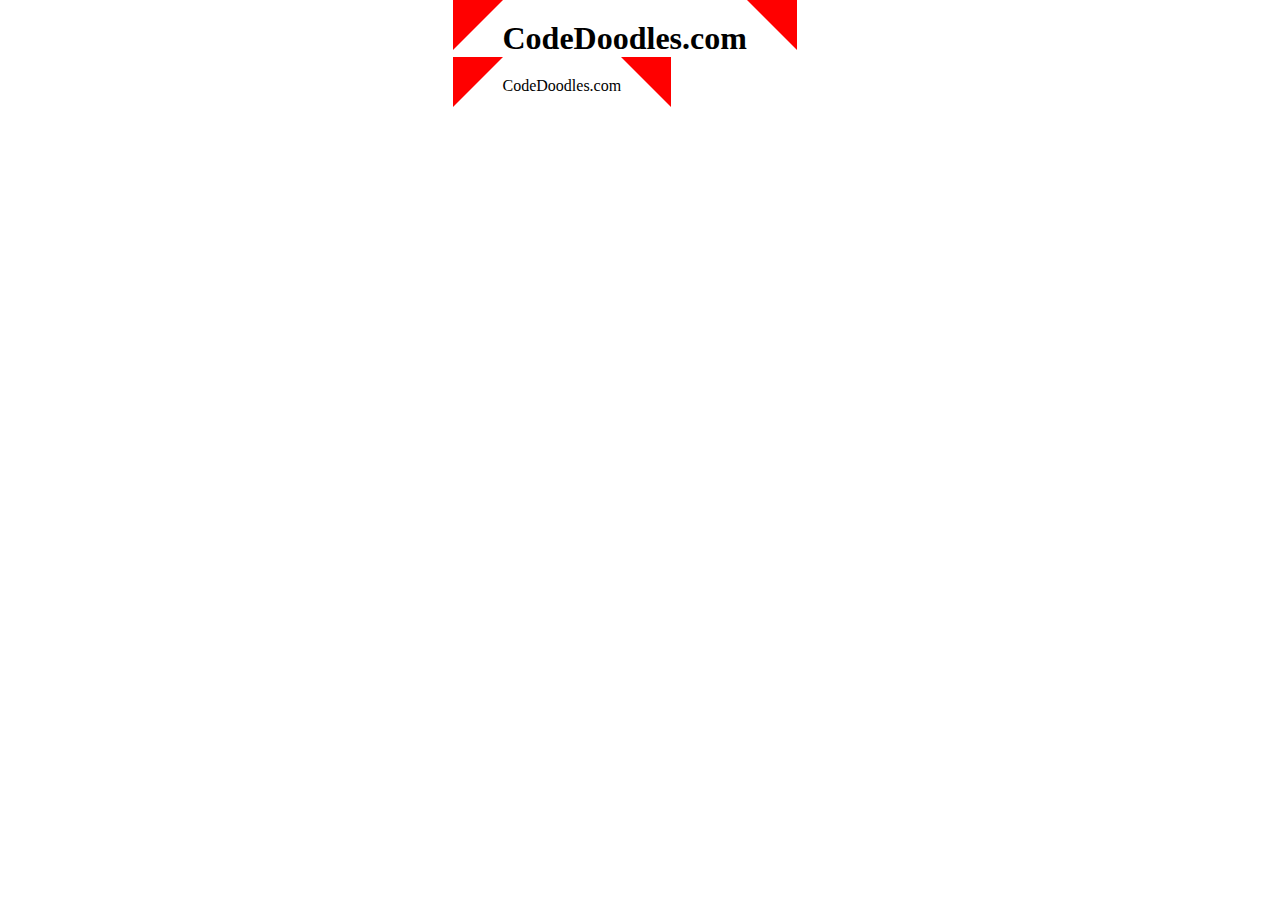
<file: states/tri_tbrl/index.html>
<!DOCTYPE HTML>
<html lang="en-US" xml:lang="en-US" xmlns="http://www.w3.org/1999/xhtml">

	<head>
		<meta content="text/html;charset=utf-8" http-equiv="Content-Type">
		<link rel="stylesheet" href="css/style.css" type="text/css" media="screen"  />
		<title></title>
	</head>

    <div class="outer"><div class="wrap"><h1>CodeDoodles.com</h1></div></div>
    <!-- <span class="wrap"><span>CodeDoodles.com</span></span> -->
    <div class="outer2"><div class="wrap set-height"><span>CodeDoodles.com</span></div></div>







</html>
</file>
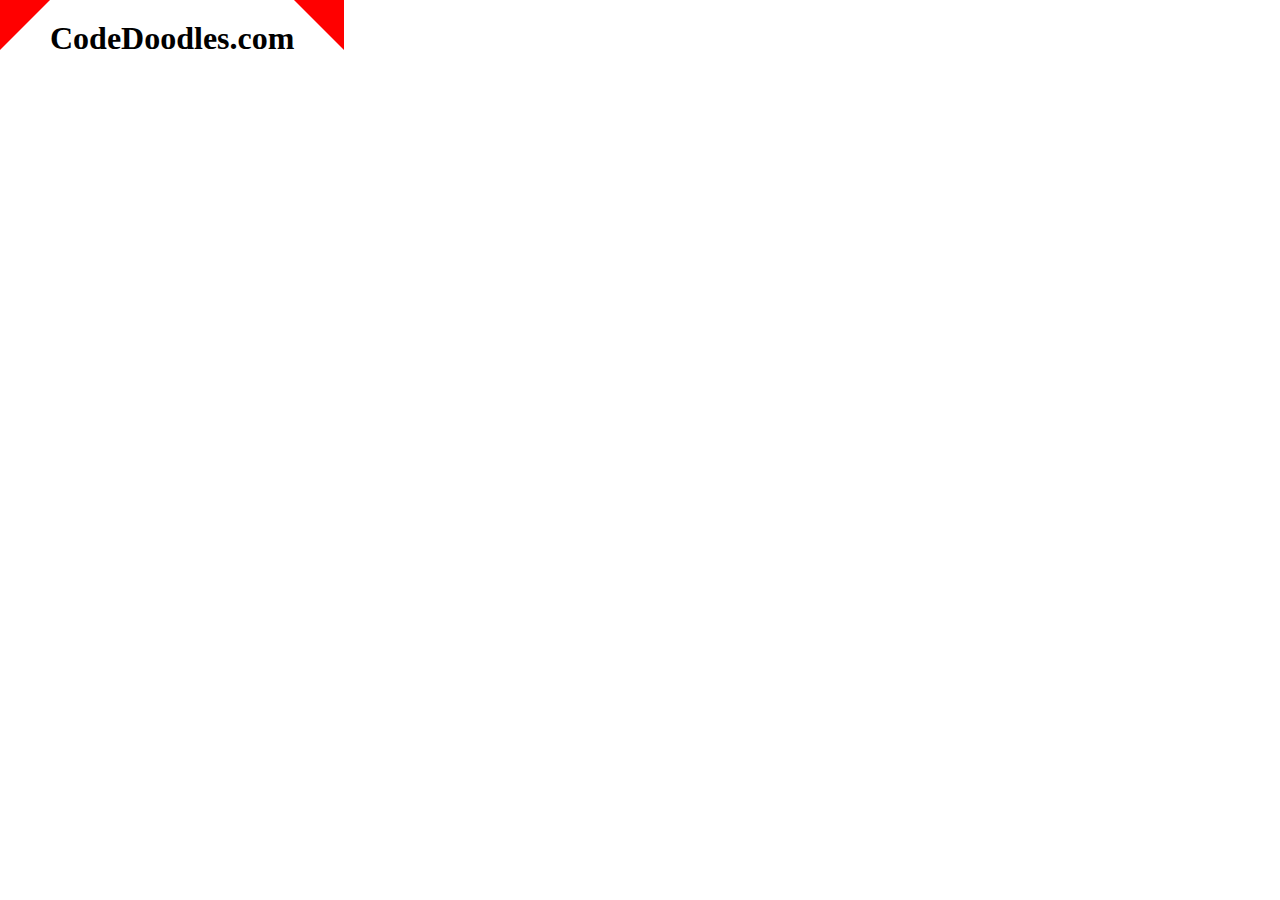
<file: states/tri_tbrl2/index.html>
<!DOCTYPE HTML>
<html lang="en-US" xml:lang="en-US" xmlns="http://www.w3.org/1999/xhtml">

	<head>
		<meta content="text/html;charset=utf-8" http-equiv="Content-Type">
		<link rel="stylesheet" href="css/style.css" type="text/css" media="screen"  />
		<title></title>
	</head>

    <div class="outer"><div class="wrap"><h1>CodeDoodles.com</h1></div></div>
    <!-- <span class="wrap"><span>CodeDoodles.com</span></span> -->
    <!-- <div class="outer2"><div class="wrap set-height"><span>CodeDoodles.com</span></div></div> -->







</html>
</file>
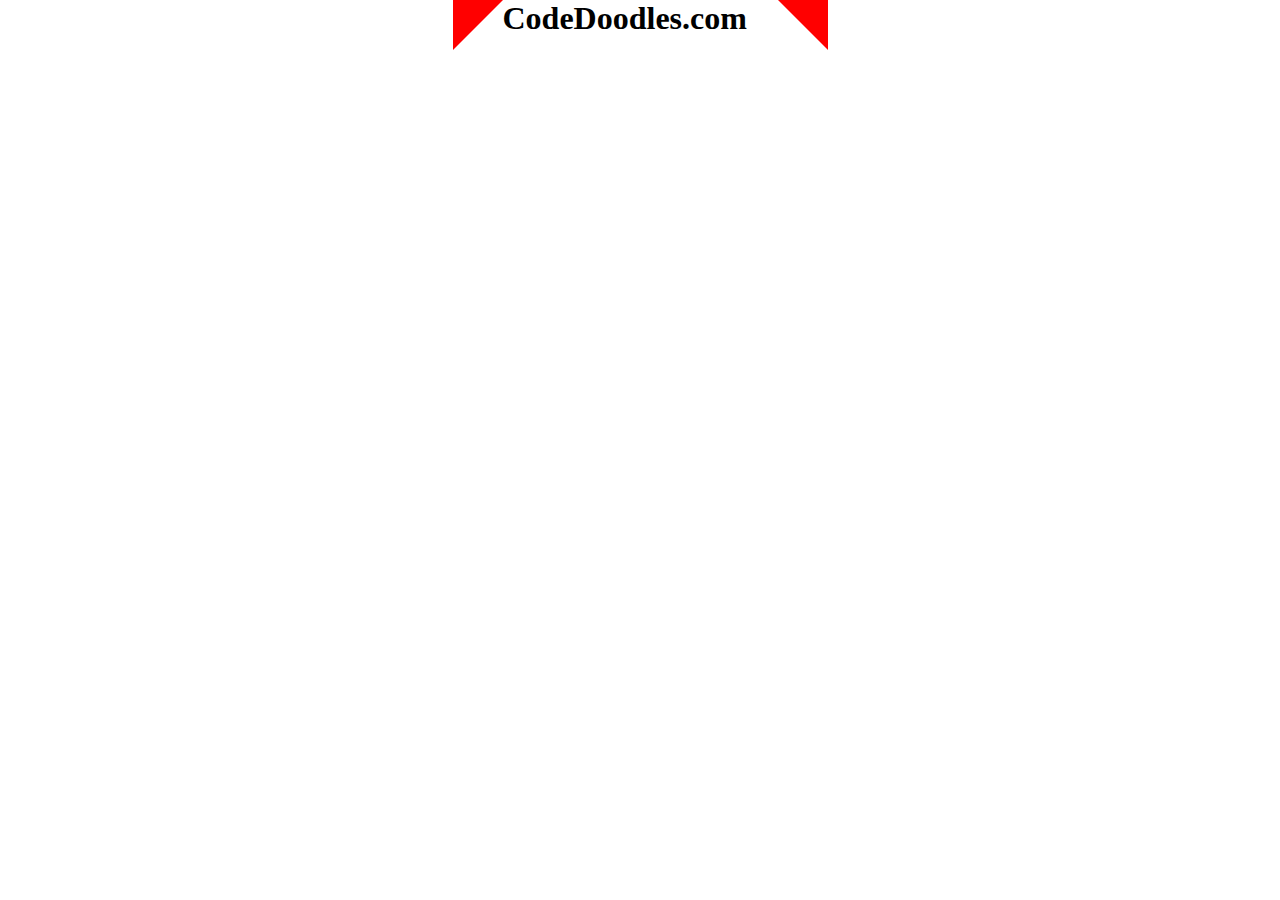
<file: states/tri_tbrl3/index.html>
<!DOCTYPE HTML>
<html lang="en-US" xml:lang="en-US" xmlns="http://www.w3.org/1999/xhtml">

	<head>
		<meta content="text/html;charset=utf-8" http-equiv="Content-Type">
		<link rel="stylesheet" href="css/style.css" type="text/css" media="screen"  />
		<title></title>
	</head>

  <div class="outer">
    <div class="tl"></div>
    <div class="tr"></div>
      <h1>CodeDoodles.com</h1>
  </div>
    <!-- <span class="wrap"><span>CodeDoodles.com</span></span> -->
    <!-- <div class="outer2"><div class="wrap set-height"><span>CodeDoodles.com</span></div></div> -->







</html>
</file>
<file: states/tri_tbrl/css/style.css>
body, h1 {
  margin:0;
  padding:0;
}
body {
  width:375px;
  margin:0 auto;
}
h1 {
  padding-left:50px;
  padding-top:20px;
  display:inline-block;
}
span {
  position:relative;
  padding-left:50px;
  top:20px;
}

.outer {
  position:relative;
}
.outer2 {
  position:relative;
}
.set-height {
  height:50px;
}
.wrap {
  display:inline-block;
}
.wrap:before {
  content:".";
  width:0px;
  height:0px;
  text-indent: -99999px;
  display:inline-block;
  border-top:50px solid red;
  border-bottom:none;
  border-right:50px solid transparent;
  position:absolute;
}
.wrap:after {
  content:".";
  width:0px;
  height:0px;
  text-indent: -99999px;
  display:inline-block;
  border-right:50px solid red;
  border-bottom:none;
  border-bottom:50px solid transparent;
  position:absolute;
}
/* .top-right { */
/*   border-top:50px solid red; */
/*   border-bottom:none; */
/*   border-right:50px solid blue; */
/* } */
</file>
<file: states/tri_tbrl2/css/style.css>
body, h1 {
  margin:0;
  padding:0;
}
body {
}
h1 {
  display:inline-block;
  position:relative;
  padding-left:50px;
  top:20px;
}
span {
  position:relative;
  padding-left:50px;
  top:20px;
}

.outer {
  position:relative;
}
.outer2 {
  position:relative;
}
.set-height {
  height:50px;
}
.wrap {
  display:inline-block;
}
.wrap:before {
  content:".";
  /* width:0px; */
  /* height:0px; */
  text-indent: -99999px;
  /* display:inline-block; */
  border-top:50px solid red;
  border-right:50px solid transparent;
  position:absolute;
}
.wrap:after {
  content:".";
  /* width:0px; */ 
  height:0px; /* height must remain or its streaches down unlike the :before */ 
  text-indent: -99999px;
  display:inline-block;
  border-right:50px solid red;
  border-bottom:none;
  border-bottom:50px solid transparent;
  position:absolute;
}
/* .top-right { */
/*   border-top:50px solid red; */
/*   border-bottom:none; */
/*   border-right:50px solid blue; */
/* } */
</file>
<file: states/tri_tbrl3/css/style.css>
body, h1 {
  margin:0;
  padding:0;
}
body {
  width:375px;
  margin:0 auto;
}
h1 {
  float:left;
}
span {
  position:relative;
  padding-left:50px;
  top:20px;
}

.outer {
  position:relative;
}
.outer2 {
  position:relative;
}


.tl {
  border-bottom:50px solid transparent;
  border-left:50px solid red;
  float:left;
}
.tr {
  border-bottom:50px solid transparent;
  border-right:50px solid red;
  float:right;
}

























/* .set-height { */
/*   height:50px; */
/* } */
/* .wrap { */
/*   display:inline-block; */
/* } */
/* .wrap:before { */
/*   content:"."; */
/*   width:0px; */
/*   height:0px; */
/*   text-indent: -99999px; */
/*   display:inline-block; */
/*   border-top:50px solid red; */
/*   border-bottom:none; */
/*   border-right:50px solid transparent; */
/*   position:absolute; */
/* } */
/* .wrap:after { */
/*   content:"."; */
/*   width:0px; */
/*   height:0px; */
/*   text-indent: -99999px; */
/*   display:inline-block; */
/*   border-right:50px solid red; */
/*   border-bottom:none; */
/*   border-bottom:50px solid transparent; */
/*   position:absolute; */
/* } */
/* .top-right { */
/*   border-top:50px solid red; */
/*   border-bottom:none; */
/*   border-right:50px solid blue; */
/* } */
</file>
